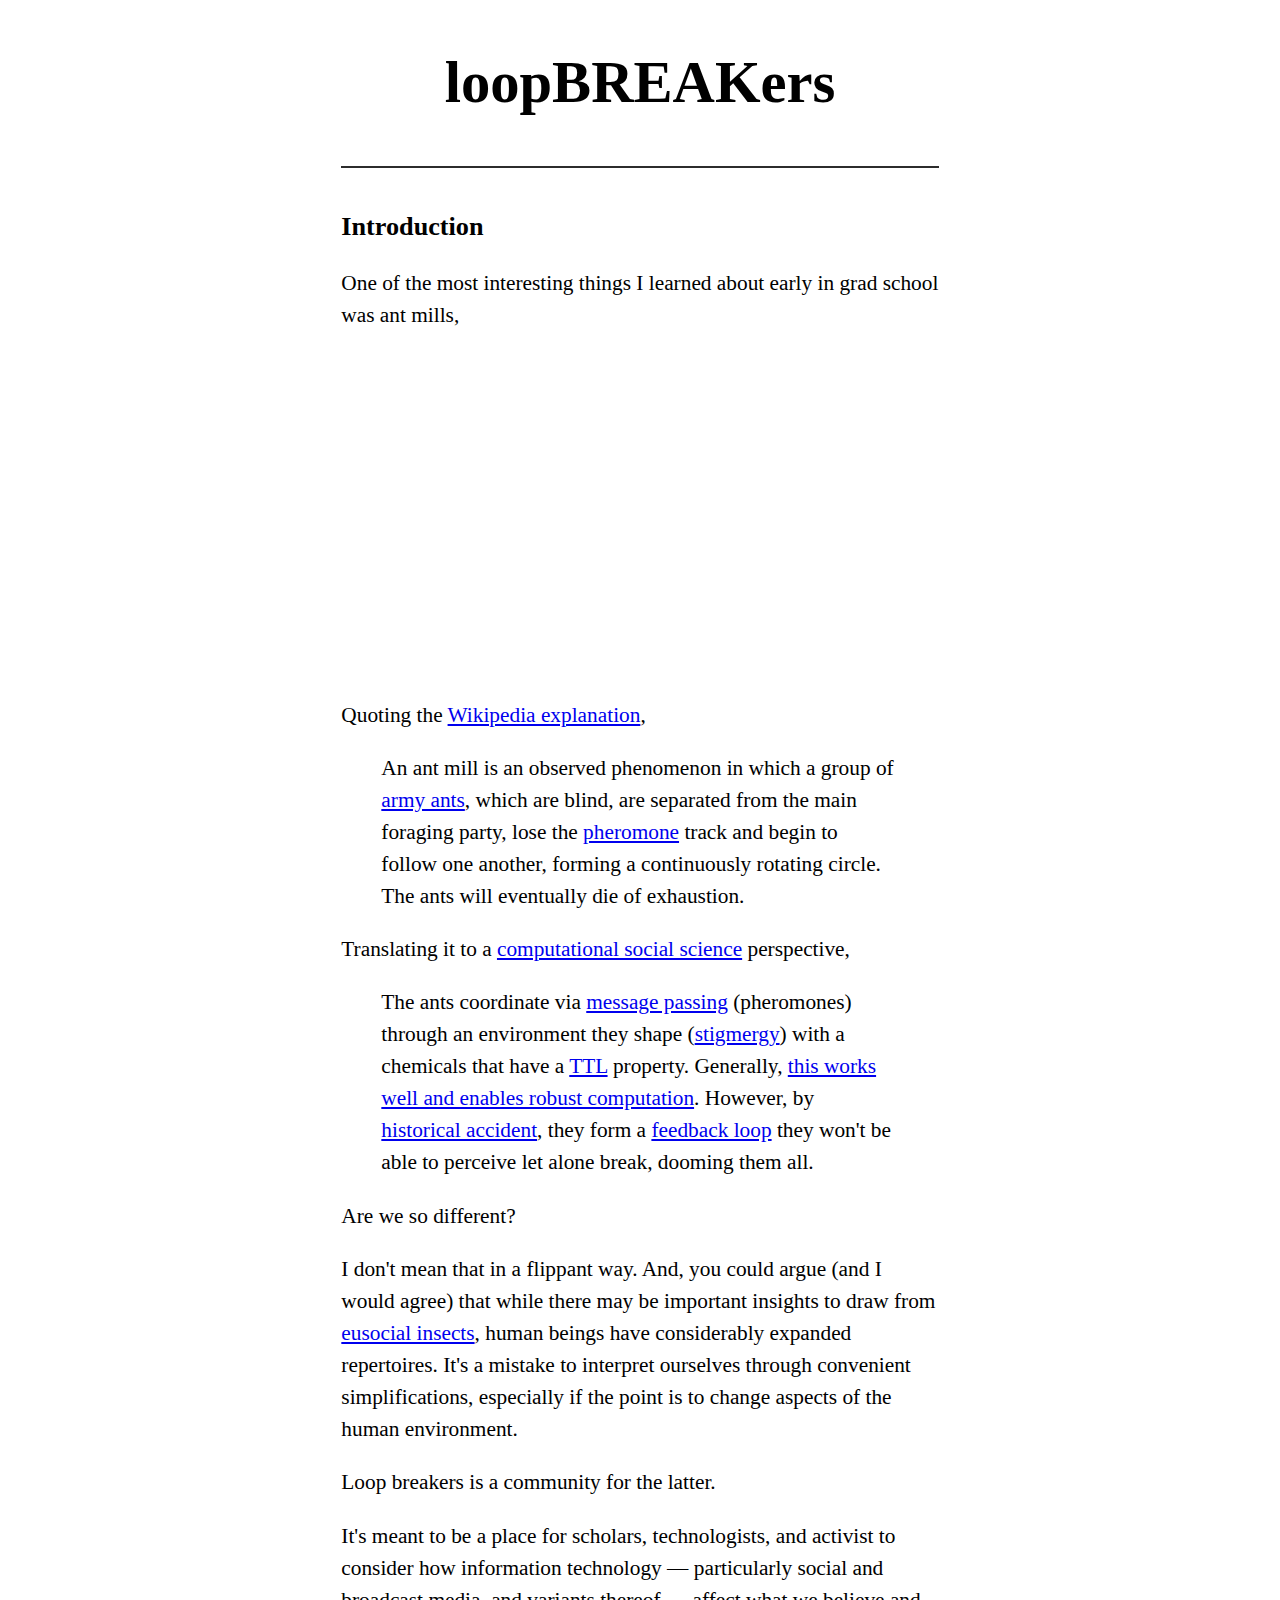
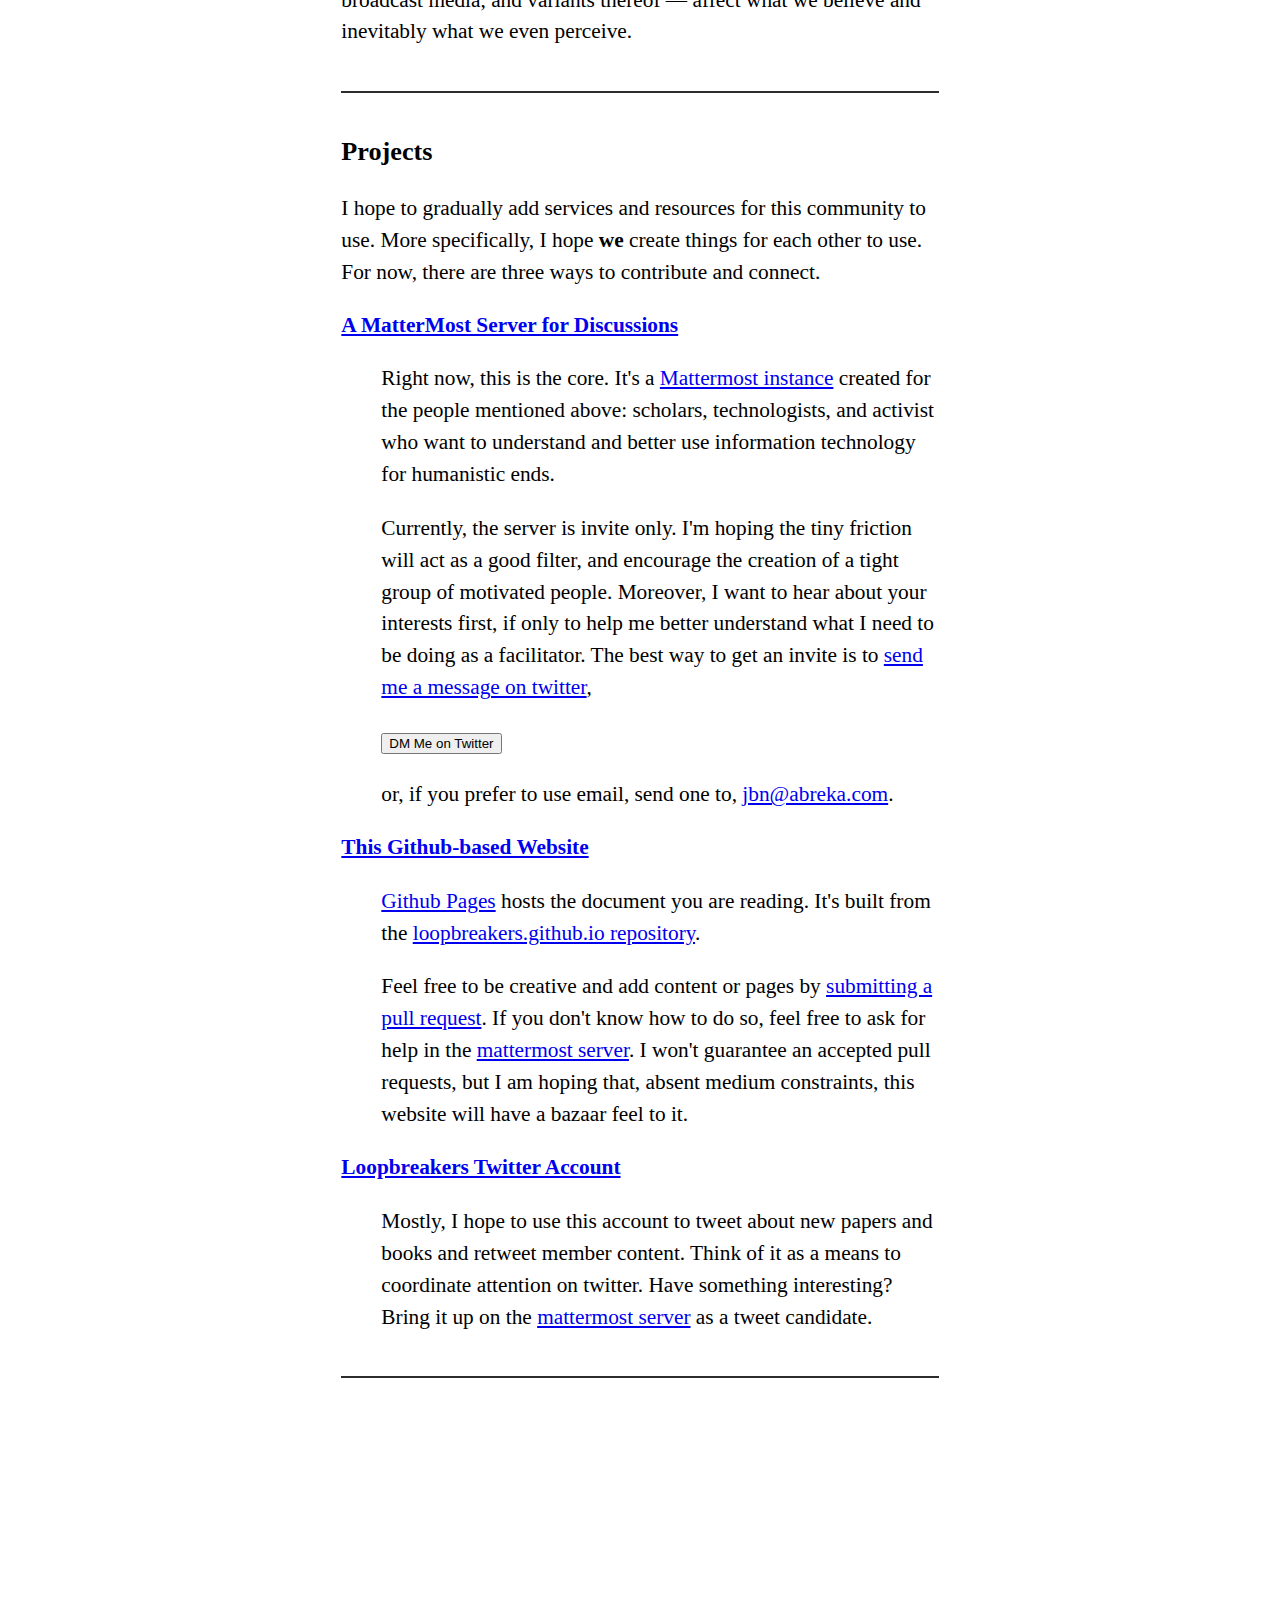
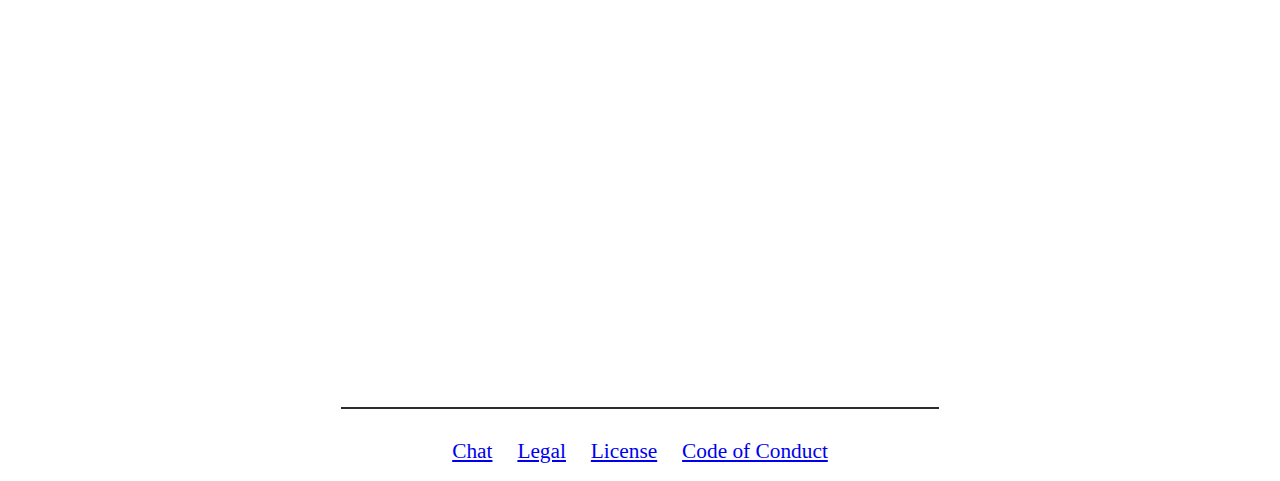
<file: index.html>
<!DOCTYPE html>
<html lang="en">
<head>
    <meta charset="UTF-8">
    <!--[if lt IE 9]>
    <script src="https://oss.maxcdn.com/libs/html5shiv/3.7.0/html5shiv.js"></script>
    <![endif]-->

    <meta name="description" content="A place to discuss how technology mediates beliefs, perceptions, and what is possible.">
    <meta name="author" content="John Bjorn Nelson">
    <meta name="twitter:card" content="summary_large_image">
    <meta name="twitter:site" content="@loopBREAKers">
    <meta name="twitter:creator" content="@loopBREAKers">
    <meta name="twitter:title" content="loopBREAKers Community Homepage">
    <meta name="twitter:description" content="A place to discuss how technology mediates beliefs, perceptions, and what is possible.">
    <meta name="twitter:image" content="https://loopbreakers.com/imgs/break-big.png">

    <meta property="og:title" content="loopBREAKers Community Homepage">
    <meta property="og:site_name" content="loopBREAKers">
    <meta property="og:url" content="https://loopbreakers.com">
    <meta property="og:description" content="A place to discuss how technology mediates beliefs, perceptions, and what is possible">
    <meta property="og:type" content="article">
    <meta property="og:image" content="https://loopbreakers.com/imgs/break-big.png">

    <link rel="apple-touch-icon" sizes="180x180" href="/apple-touch-icon.png">
    <link rel="icon" type="image/png" sizes="32x32" href="/favicon-32x32.png">
    <link rel="icon" type="image/png" sizes="16x16" href="/favicon-16x16.png">
    <link rel="manifest" href="/site.webmanifest">
    <link rel="mask-icon" href="/safari-pinned-tab.svg" color="#5bbad5">
    <meta name="msapplication-TileColor" content="#da532c">
    <meta name="theme-color" content="#ffffff">

    <title>loopBREAKers Community Homepage</title>
    <link rel="stylesheet" href="/css/styles.css" />

</head>
<body>
    <article>
        <header>
            <h1>loopBREAKers</h1>
        </header>
        <section class="ruled clearfix">
            <h1>Introduction</h1>
            <p>
                One of the most interesting things I learned about early in grad school was ant mills,
            </p>
            <div style="text-align: center">
                <iframe width="560" height="315" src="https://www.youtube.com/embed/mA37cb10WMU" frameborder="0" allow="accelerometer; autoplay; encrypted-media; gyroscope; picture-in-picture" allowfullscreen></iframe>
            </div>
            <p>
                Quoting the <a href="https://en.wikipedia.org/wiki/Ant_mill">Wikipedia explanation</a>,
            </p>
            <blockquote cite="https://en.wikipedia.org/wiki/Ant_mill">
                An ant mill is an observed phenomenon in which a group of
                <a href="https://en.wikipedia.org/wiki/Ant_mill">army ants</a>, which are blind, are separated
                from the main foraging party, lose the <a href="https://en.wikipedia.org/wiki/Pheromone">pheromone</a>
                track and begin to follow one another, forming a continuously rotating circle.
                The ants will eventually die of exhaustion.
            </blockquote>
            <p>
                Translating it to a
                <a href="https://en.wikipedia.org/wiki/Computational_social_science">computational social science</a>
                perspective,
            </p>
            <blockquote>
                The ants coordinate via <a href="https://en.wikipedia.org/wiki/Message_passing">message passing</a>
                (pheromones) through an environment they shape
                (<a href="https://en.wikipedia.org/wiki/Stigmergy">stigmergy</a>) with a
                chemicals that have a <a href="https://en.wikipedia.org/wiki/Time_to_live">TTL</a> property.
                Generally, <a href="https://journals.plos.org/plosone/article?id=10.1371/journal.pone.0059739">this works well and enables robust computation</a>.
                However, by <a href="https://en.wikipedia.org/wiki/Path_dependence">historical accident</a>,
                they form a <a href="https://en.wikipedia.org/wiki/Feedback">feedback loop</a> they
                won't be able to perceive let alone break, dooming them all.
            </blockquote>
            <p>
                Are we so different?
            </p>
            <p>
                I don't mean that in a flippant way. And, you could argue (and I would agree) that while there may be
                important insights to draw from
                <a href="https://en.wikipedia.org/wiki/Eusociality">eusocial insects</a>,
                human beings have considerably expanded repertoires. It's a mistake to interpret ourselves
                through convenient simplifications, especially if the point is to change aspects
                of the human environment.
            </p>
            <p>
                Loop breakers is a community for the latter.
            </p>
            <p>
                It's meant to be a place for scholars, technologists, and activist to consider how information
                technology &#8212; particularly social and broadcast media, and variants thereof &#8212; affect
                what we believe and inevitably what we even perceive.
            </p>
        </section>

        <section class="ruled clearfix">
            <h1>Projects</h1>
            <p>
                I hope to gradually add services and resources for this community to use. More specifically,
                I hope <strong>we</strong> create things for each other to use. For now, there are three ways to
                contribute and connect.
            </p>
            <dl>
                <dt><a rel="me" href="https://habermas.loopbreakers.com/">A MatterMost Server for Discussions</a></dt>
                <dd>
                    Right now, this is the core. It's a <a href="https://mattermost.com/">Mattermost instance</a>
                    created for the people mentioned above: scholars, technologists, and activist who want to
                    understand and better use information technology for humanistic ends.
                </dd>
                <dd>
                    <p>
                        Currently, the server is invite only. I'm hoping the tiny friction will act as a good filter,
                        and encourage the creation of a tight group of motivated people. Moreover, I want to hear
                        about your interests first, if only to help me better understand what I need to be doing
                        as a facilitator. The best way to get
                        an invite is to <a href="https://twitter.com/generativist">send me a message on twitter</a>,
                    </p>
                    <form action="https://twitter.com/messages/compose">
                        <div>
                            <input type="hidden" name="recipient_id" value="1416500532" />
                            <button>DM Me on Twitter</button>
                        </div>
                    </form>
                    <p>
                        or, if you prefer to use email, send one to,
                        <a href='&#109;ailto&#58;j&#37;6&#50;%6&#69;&#64;&#97;%62rek%61&#46;c&#111;m'>jbn&#64;ab&#114;e&#107;a&#46;co&#109;</a>.
                    </p>
                </dd>
                <dt><a href="https://github.com/loopbreakers/loopbreakers.github.io">This Github-based Website</a></dt>
                <dd>
                    <p>
                        <a href="https://pages.github.com/">Github Pages</a> hosts the document you are reading.
                        It's built from the
                        <a href="https://github.com/loopbreakers/loopbreakers.github.io">loopbreakers.github.io repository</a>.
                    </p>
                    <p>
                        Feel free to be creative and add content or pages by
                        <a href="https://help.github.com/en/articles/about-pull-requests">submitting a pull request</a>.
                        If you don't know how to do so, feel free to ask for help in the
                        <a href="https://habermas.loopbreakers.com/">mattermost server</a>. I won't guarantee an
                        accepted pull requests, but I am hoping that, absent medium constraints, this website will
                        have a bazaar feel to it.
                    </p>
                </dd>
                <dt><a href="https://twitter.com/loopbreakers">Loopbreakers Twitter Account</a></dt>
                <dd>
                    <p>
                        Mostly, I hope to use this account to tweet about new papers and books and retweet member
                        content. Think of it as a means to coordinate attention on twitter. Have something interesting?
                        Bring it up on the <a href="https://habermas.loopbreakers.com">mattermost server</a>
                        as a tweet candidate.
                    </p>
                </dd>
            </dl>

        </section>

        <section class="ruled clearfix">
            <div class="iframe-container">
                <iframe src="https://cdn.forms-content.sg-form.com/ca2ebeac-dbe3-11e9-a807-56dcd7e797f2"></iframe>
            </div>
        </section>
        <footer>
            <ul>
                <li><a href="https://habermas.loopbreakers.com/">Chat</a></li>
                <li><a href="/legal.html">Legal</a></li>
                <li><a href="/license.html">License</a></li>
                <li><a href="/coc.html">Code of Conduct</a></li>
            </ul>
        </footer>

    </article>
</body>
</html>
</file>
<file: css/styles.css>
body {
    font-size: 16pt;
    line-height: 1.5;
    font-family: 'Merriweather', Georgia, 'Times New Roman', Times, serif;
}

h1 { font-size: 2.747em }
h2 { font-size: 1.229em }
h3 { font-size: 0.874em }

span.edit { background-color: tan }

a:hover, a:active { background-color: cornflowerblue; text-decoration: none; color: white;}

header, footer {display: block; text-align: center;}
article{display: block; max-width: 28em; margin: auto; padding: 0 1 em;}
section > h1 { font-size: 1.229em }
ul li {line-height: 2}
dt {font-weight: bold; margin-bottom: 1em;}

section.ruled { display: block; padding-top: 1em; border-top: 2px inset gray; padding-bottom: 1em; }

footer { display: block; padding-top: 1em; border-top: 2px inset gray}
footer > ul { list-style-type: none; margin: 0; padding: 0; }
footer > ul > li { display: inline; padding-left: 1ex; padding-right: 1ex; }


.iframe-container {
    position: relative;
    overflow: hidden;
    padding-top: 56.25%;
    height: 250px;
}
.iframe-container iframe {
    position: absolute;
    top: 0;
    left: 0;
    width: 100%;
    height: 100%;
    border: 0;
}
</file>
